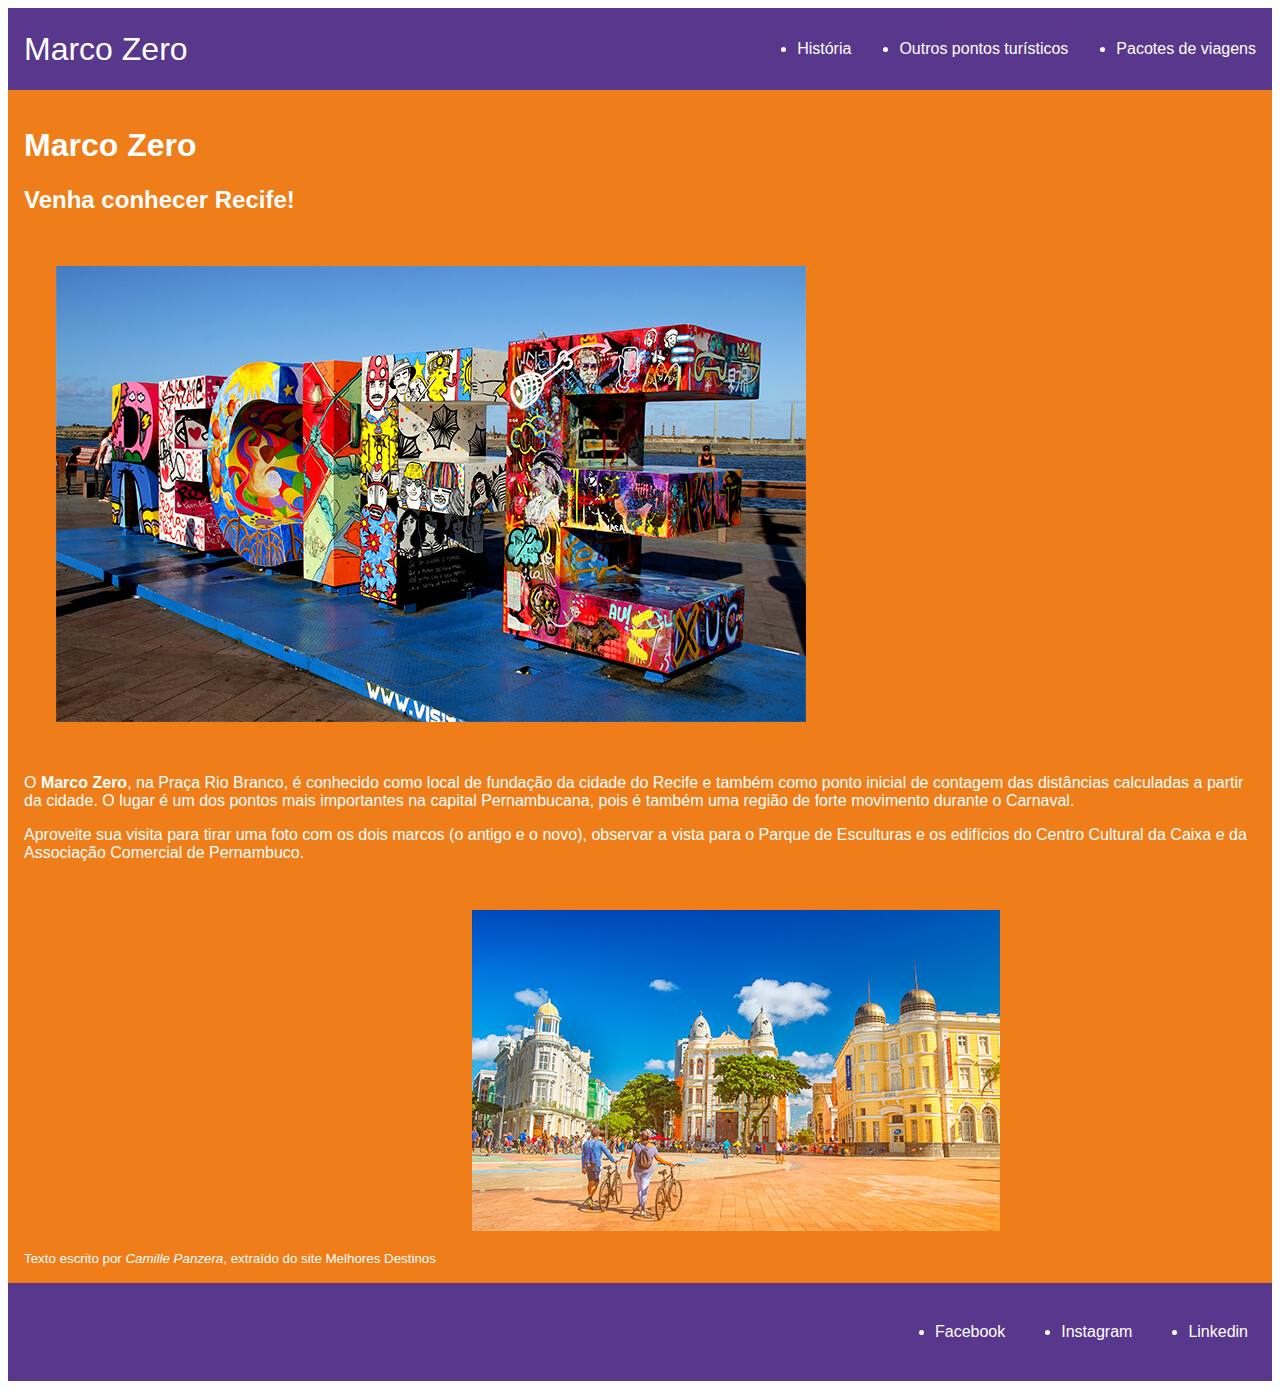
<file: index.html>
<!DOCTYPE html>
<html lang="en">
<head>
  <meta charset="UTF-8">
  <meta http-equiv="X-UA-Compatible" content="IE=edge">
  <meta name="viewport" content="width=device-width, initial-scale=1.0">
  <link rel="stylesheet" href="style.css">
  <title>Marco Zero</title>
</head>
<body>
  <header>
    <span id="logo-header">Marco Zero</span>
    <ul>
      <li>História</li>
      <li>
        <a href="./pontos-turisticos.html">
          Outros pontos turísticos
        </a>
      </li>
      <li>Pacotes de viagens</li>
    </ul>
  </header>
  <main>
    <h1>Marco Zero</h1>
    <h2>Venha conhecer Recife!</h2>
    <img src="./public/recife-01.jpg" alt="Foto de Recife">
    <p>
      O <strong>Marco Zero</strong>, na Praça Rio Branco, é conhecido como local de fundação da cidade do Recife e também como ponto inicial de contagem das distâncias calculadas a partir da cidade. O lugar é um dos pontos mais importantes na capital Pernambucana, pois é também uma região de forte movimento durante o Carnaval.
    </p>
    <p>
      Aproveite sua visita para tirar uma foto com os dois marcos (o antigo e o novo), observar a vista para o Parque de Esculturas e os edifícios do Centro Cultural da Caixa e da Associação Comercial de Pernambuco.
    </p>
    <small>
      Texto escrito por <i>Camille Panzera</i>, extraído do site <a href="https://guia.melhoresdestinos.com.br/marco-zero-108-2110-l.html">Melhores Destinos</a>
    </small>
    <img src="./public/marco-zero-01.jpg" alt="Foto do Marco Zero">
  </main>
  <footer>
    <ul>
      <li class="rede-social" >Facebook</li>
      <li class="rede-social" >Instagram</li>
      <li class="rede-social" >Linkedin</li>
    </ul>
  </footer>
</body>
</html>
</file>
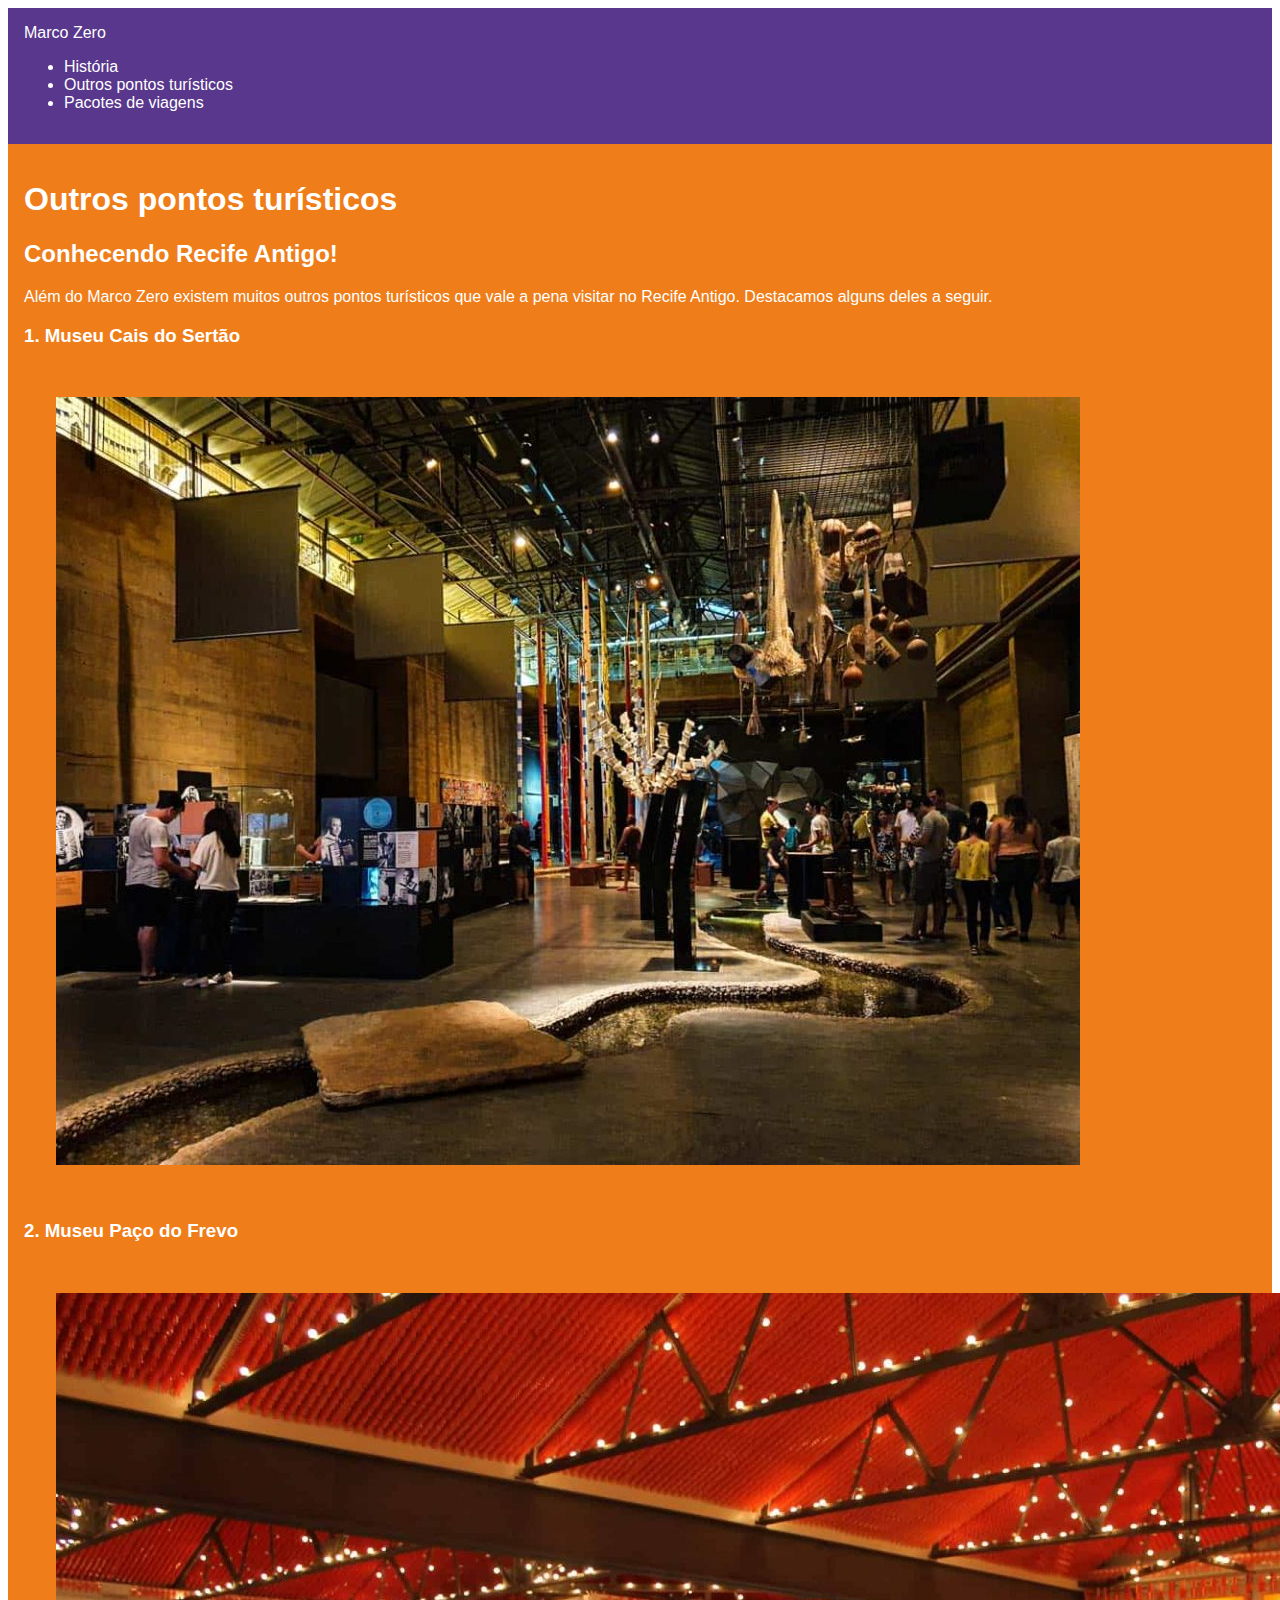
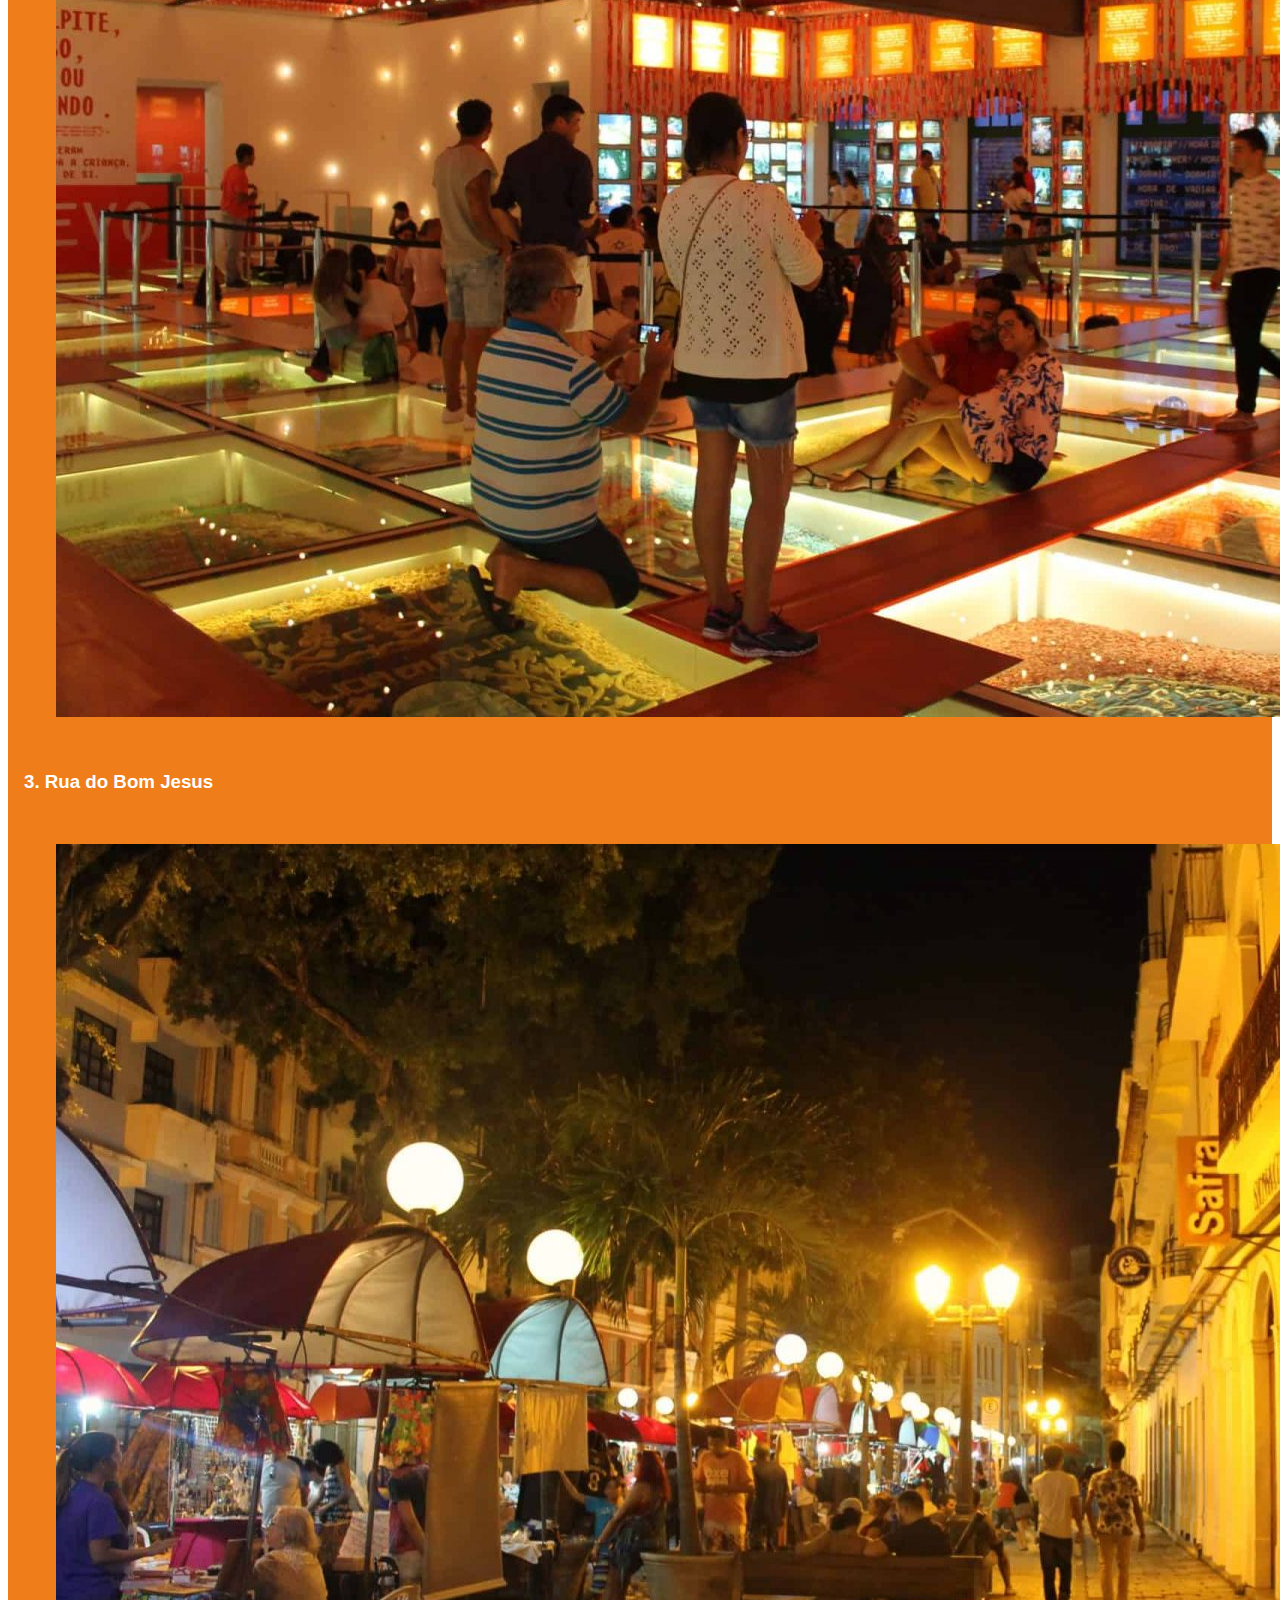
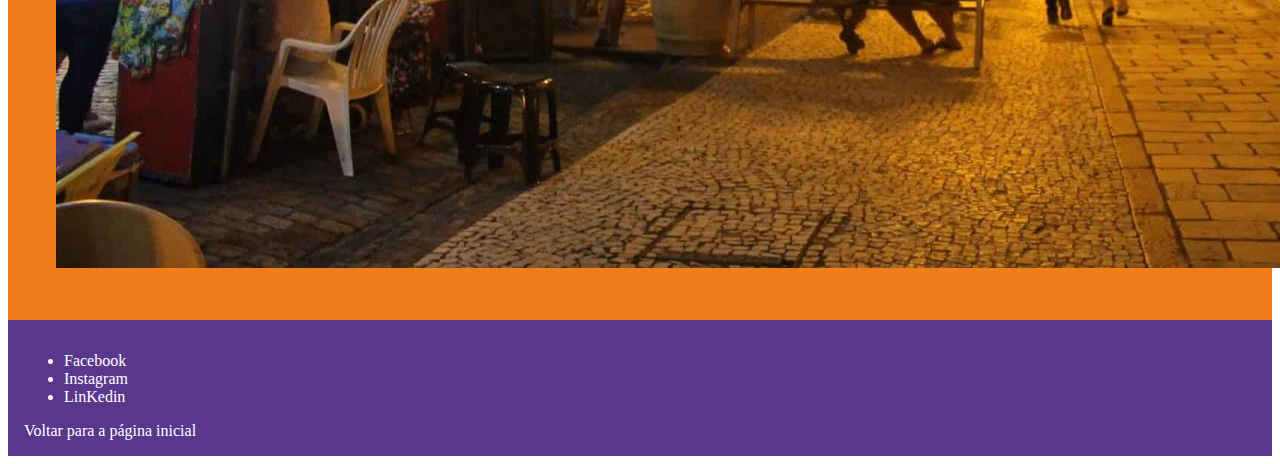
<file: pontos-turisticos.html>
<!DOCTYPE html>
<html lang="en">
<head>
  <meta charset="UTF-8">
  <meta http-equiv="X-UA-Compatible" content="IE=edge">
  <meta name="viewport" content="width=device-width, initial-scale=1.0">
  <link rel="stylesheet" href="pontos-turisticos.css">
  <title>Outros pontos turísticos</title>
</head>
<body>
  <header>
    <span>Marco Zero</span>
    <ul>
      <li>História</li>
      <li>
        <a href="./pontos-turisticos.html">
          Outros pontos turísticos
        </a>
      </li>
      <li>Pacotes de viagens</li>
    </ul>
  </header>
  <main>
    <h1>Outros pontos turísticos</h1>
    <h2>Conhecendo Recife Antigo!</h2>
    <p>
      Além do Marco Zero existem muitos outros pontos turísticos que vale a pena visitar no Recife Antigo. Destacamos alguns deles a seguir.
    </p>
    <h3>1. Museu Cais do Sertão</h3>
    <img src="./public/museu-cais-do-sertao.jpg" alt="Museu Cais do Sertão">
    <h3>2. Museu Paço do Frevo</h3>
    <img src="./public/museu-paco-do-frevo.jpg" alt="Museu Paço do Frevo">
    <h3>3. Rua do Bom Jesus</h3>
    <img src="./public/rua-do-bom-jesus.jpg" alt="Rua do Bom Jesus">
  </main>
  <footer>
    <ul>
      <li><a href="https://www.facebook.com">Facebook</a></li>
      <li><a href="https://www.instagram.com">Instagram</a></li>
      <li><a href="https://www.linkedin.com">LinKedin</a></li>
    </ul>
    <div class="back-to-top" href="#"></div>
    <a href="index.html">Voltar para a página inicial</a>
  </footer>
</body>
</html>
</file>
<file: style.css>
header {
    font-family: 'Lucida Sans', Verdana, sans-serif;
  }
  
  header, footer {
    background: #58378C;
    color: white;
    padding: 16px;
  }
  
  #logo-header {
    font-size: 32px;
  }
  
  a {
    text-decoration: none;
    color: white;
  }
  
  main {
    background-color: #EF7D19;
    padding: 16px;
    color: white;
    font-family: 'Lucida Sans', Verdana, sans-serif;
  }
  
  img {
    margin: 32px;
  }
  
  .rede-social {
    font-family: 'Segoe UI', Verdana, sans-serif;
    margin: 8px;
  }

  /* Aplicação das propriedades flex box */
header {
  display: flex;
  justify-content: space-between;
  align-items: center;
}

ul {
  display: flex;
  justify-content: flex-end;
}

li, .rede-social {
  margin-left: 48px;
}
</file>
<file: pontos-turisticos.css>
header {
    font-family: 'Lucida Sans', Verdana, sans-serif;
  }
  
  header, footer {
    background: #58378C;
    color: white;
    padding: 16px;
  }
  
  #logo-header {
    font-size: 32px;
  }
  
  a {
    text-decoration: none;
    color: white;
  }
  
  main {
    background-color: #EF7D19;
    padding: 16px;
    color: white;
    font-family: 'Lucida Sans', Verdana, sans-serif;
  }
  
  img {
    margin: 32px;
  }
  
  .rede-social {
    font-family: 'Segoe UI', Verdana, sans-serif;
    margin: 8px;
  }
</file>
